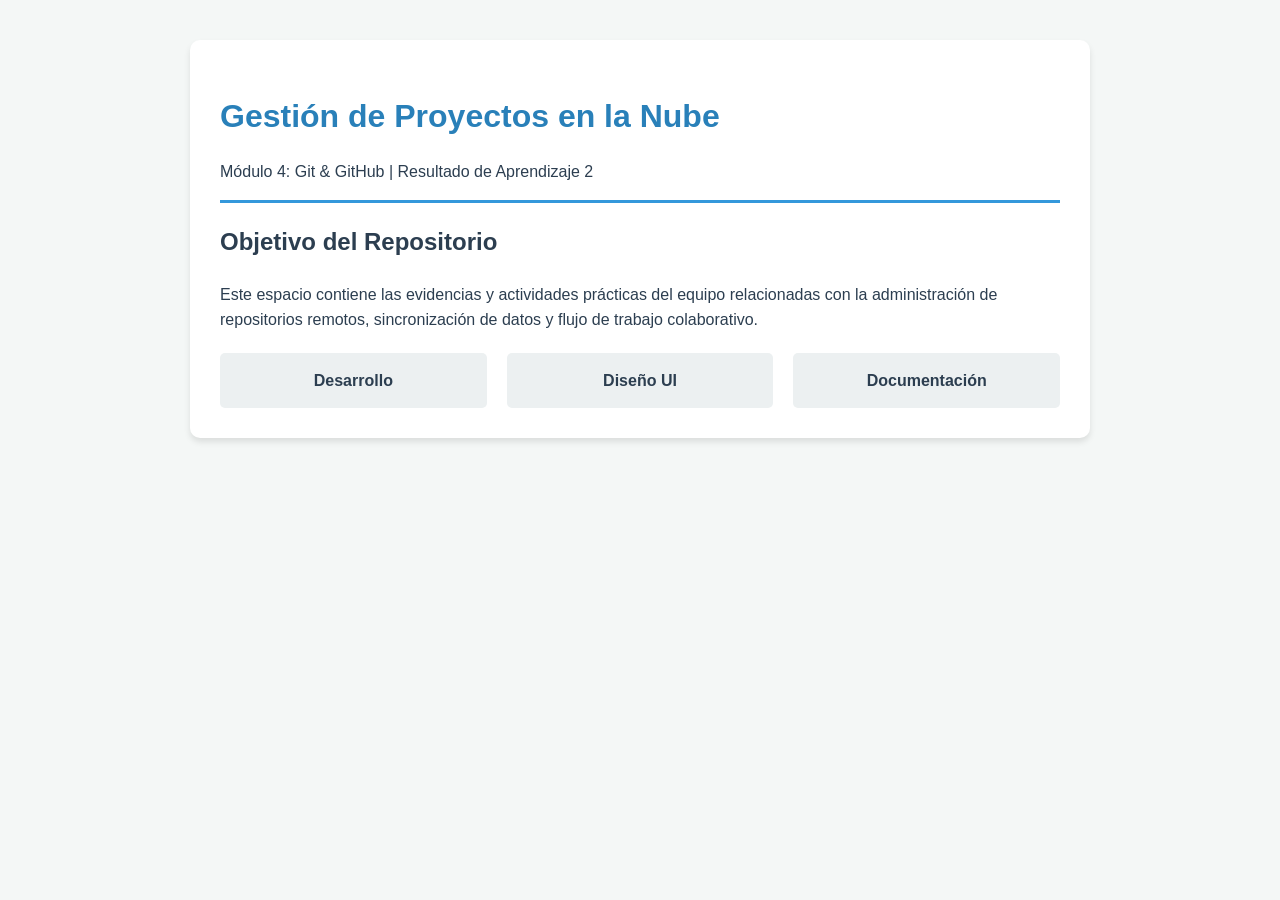
<file: Ejemplos/ejemplo-pag18-19/index.html>
<!DOCTYPE html>
<html lang="es">
<head>
    <meta charset="UTF-8">
    <meta name="viewport" content="width=device-width, initial-scale=1.0">
    <title>Repositorio Colaborativo - Grupo 4</title>
    <style>
        body { font-family: 'Segoe UI', Tahoma, Geneva, Verdana, sans-serif; line-height: 1.6; color: #2c3e50; max-width: 900px; margin: auto; padding: 40px; background-color: #f4f7f6; }
        .container { background: white; padding: 30px; border-radius: 10px; box-shadow: 0 4px 6px rgba(0,0,0,0.1); }
        header { border-bottom: 3px solid #3498db; margin-bottom: 20px; }
        h1 { color: #2980b9; margin-bottom: 5px; }
        .team-section { display: flex; gap: 20px; margin-top: 20px; }
        .member-card { flex: 1; background: #ecf0f1; padding: 15px; border-radius: 5px; text-align: center; font-weight: bold; }
    </style>
</head>
<body>
    <div class="container">
        <header>
            <h1>Gestión de Proyectos en la Nube</h1>
            <p>Módulo 4: Git & GitHub | Resultado de Aprendizaje 2</p>
        </header>
        <main>
            <h2>Objetivo del Repositorio</h2>
            <p>Este espacio contiene las evidencias y actividades prácticas del equipo relacionadas con la administración de repositorios remotos, sincronización de datos y flujo de trabajo colaborativo.</p>
            
            <div class="team-section">
                <div class="member-card">Desarrollo</div>
                <div class="member-card">Diseño UI</div>
                <div class="member-card">Documentación</div>
            </div>
        </main>
    </div>
</body>
</html>
</file>
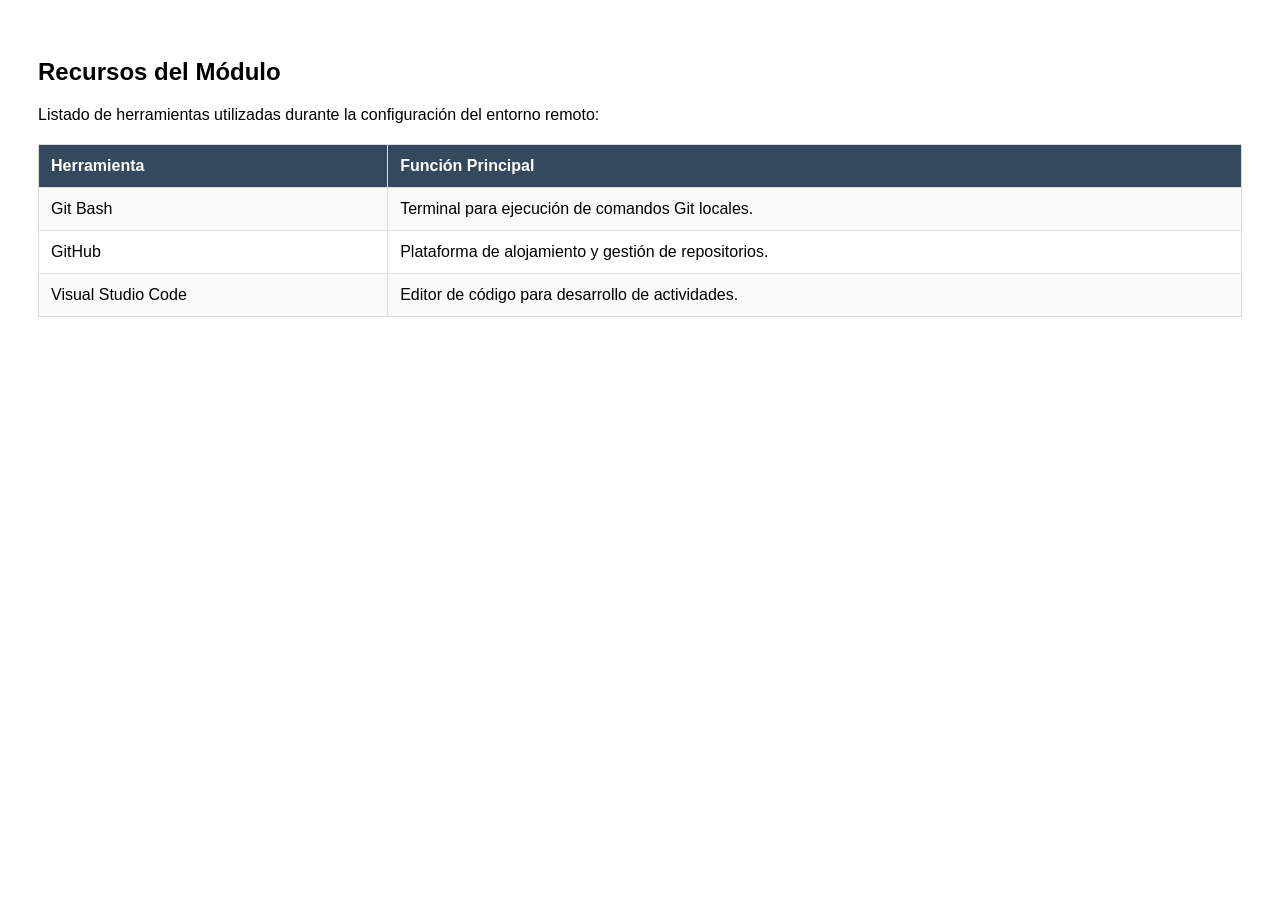
<file: Ejemplos/ejemplo-pag18-19/recursos.html>
<!DOCTYPE html>
<html lang="es">
<head>
    <meta charset="UTF-8">
    <title>Herramientas de Colaboración</title>
    <style>
        body { font-family: sans-serif; padding: 30px; }
        table { width: 100%; border-collapse: collapse; margin-top: 20px; }
        th, td { border: 1px solid #ddd; padding: 12px; text-align: left; }
        th { background-color: #34495e; color: white; }
        tr:nth-child(even) { background-color: #f9f9f9; }
    </style>
</head>
<body>
    <h2>Recursos del Módulo</h2>
    <p>Listado de herramientas utilizadas durante la configuración del entorno remoto:</p>
    <table>
        <tr>
            <th>Herramienta</th>
            <th>Función Principal</th>
        </tr>
        <tr>
            <td>Git Bash</td>
            <td>Terminal para ejecución de comandos Git locales.</td>
        </tr>
        <tr>
            <td>GitHub</td>
            <td>Plataforma de alojamiento y gestión de repositorios.</td>
        </tr>
        <tr>
            <td>Visual Studio Code</td>
            <td>Editor de código para desarrollo de actividades.</td>
        </tr>
    </table>
</body>
</html>
</file>
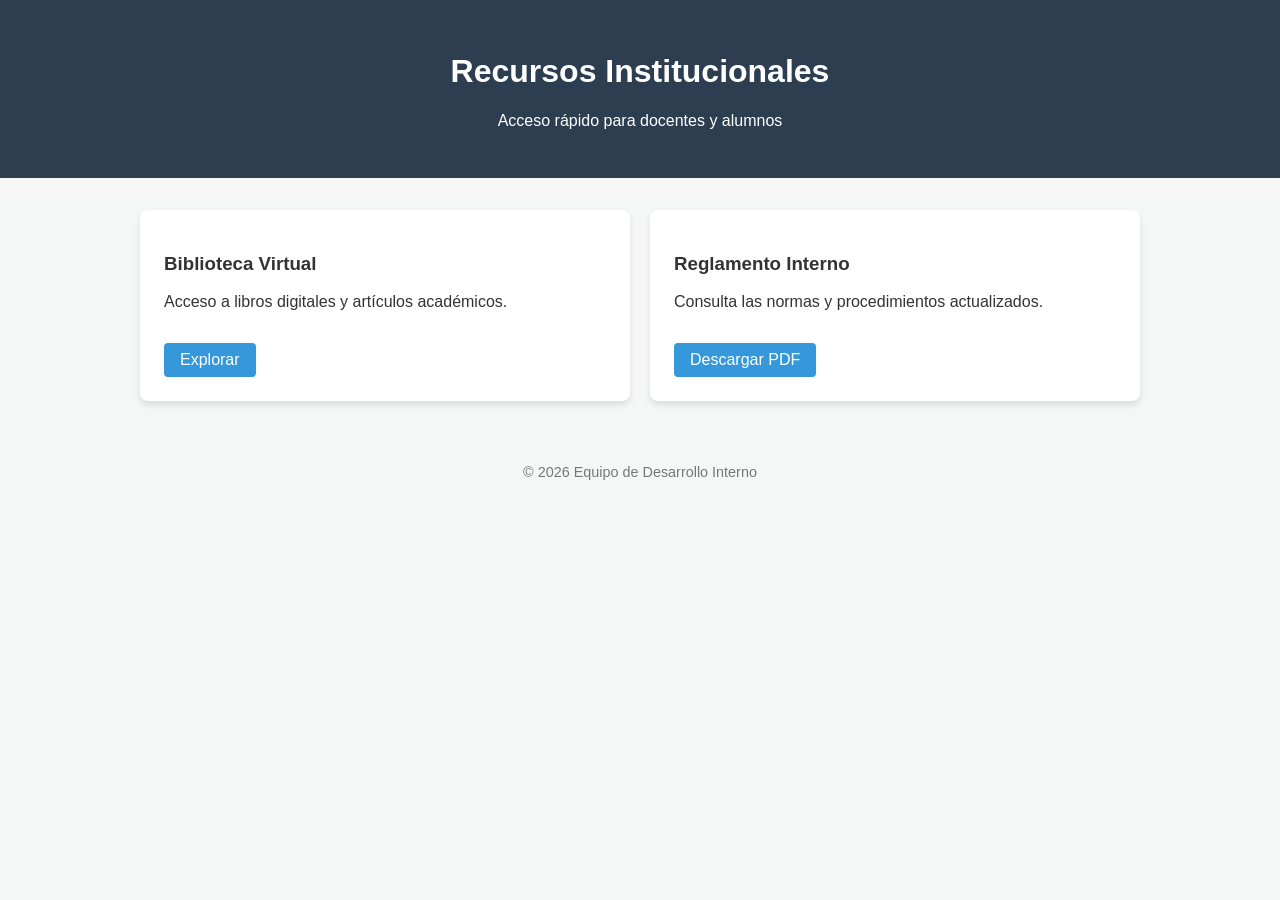
<file: Ejemplos/ejemplo-pag9/index9.html>
<!DOCTYPE html>
<html lang="es">
<head>
    <meta charset="UTF-8">
    <meta name="viewport" content="width=device-width, initial-scale=1.0">
    <title>Portal de Recursos Educativos</title>
    <link rel="stylesheet" href="style.css">
</head>
<body>
    <header>
        <h1>Recursos Institucionales</h1>
        <p>Acceso rápido para docentes y alumnos</p>
    </header>

    <main class="container">
        <section class="grid">
            <div class="card">
                <h3>Biblioteca Virtual</h3>
                <p>Acceso a libros digitales y artículos académicos.</p>
                <a href="#" class="btn">Explorar</a>
            </div>

            <div class="card">
                <h3>Reglamento Interno</h3>
                <p>Consulta las normas y procedimientos actualizados.</p>
                <a href="#" class="btn">Descargar PDF</a>
            </div>
        </section>
    </main>

    <footer>
        <p>&copy; 2026 Equipo de Desarrollo Interno</p>
    </footer>
</body>
</html>
</file>
<file: Ejemplos/ejemplo-pag9/style.css>
/* Configuración General */
body {
    font-family: 'Segoe UI', Tahoma, Geneva, Verdana, sans-serif;
    margin: 0;
    background-color: #f4f7f6;
    color: #333;
}

header {
    background-color: #2c3e50;
    color: white;
    padding: 2rem;
    text-align: center;
}

.container {
    max-width: 1000px;
    margin: 2rem auto;
    padding: 0 1rem;
}

/* Sistema de Rejilla */
.grid {
    display: grid;
    grid-template-columns: repeat(auto-fit, minmax(250px, 1fr));
    gap: 20px;
}

/* Tarjetas */
.card {
    background: white;
    padding: 1.5rem;
    border-radius: 8px;
    box-shadow: 0 4px 6px rgba(0,0,0,0.1);
    transition: transform 0.2s;
}

.card:hover {
    transform: translateY(-5px);
}

.btn {
    display: inline-block;
    margin-top: 1rem;
    padding: 0.5rem 1rem;
    background-color: #3498db;
    color: white;
    text-decoration: none;
    border-radius: 4px;
}

footer {
    text-align: center;
    padding: 1rem;
    font-size: 0.9rem;
    color: #777;
}
</file>
